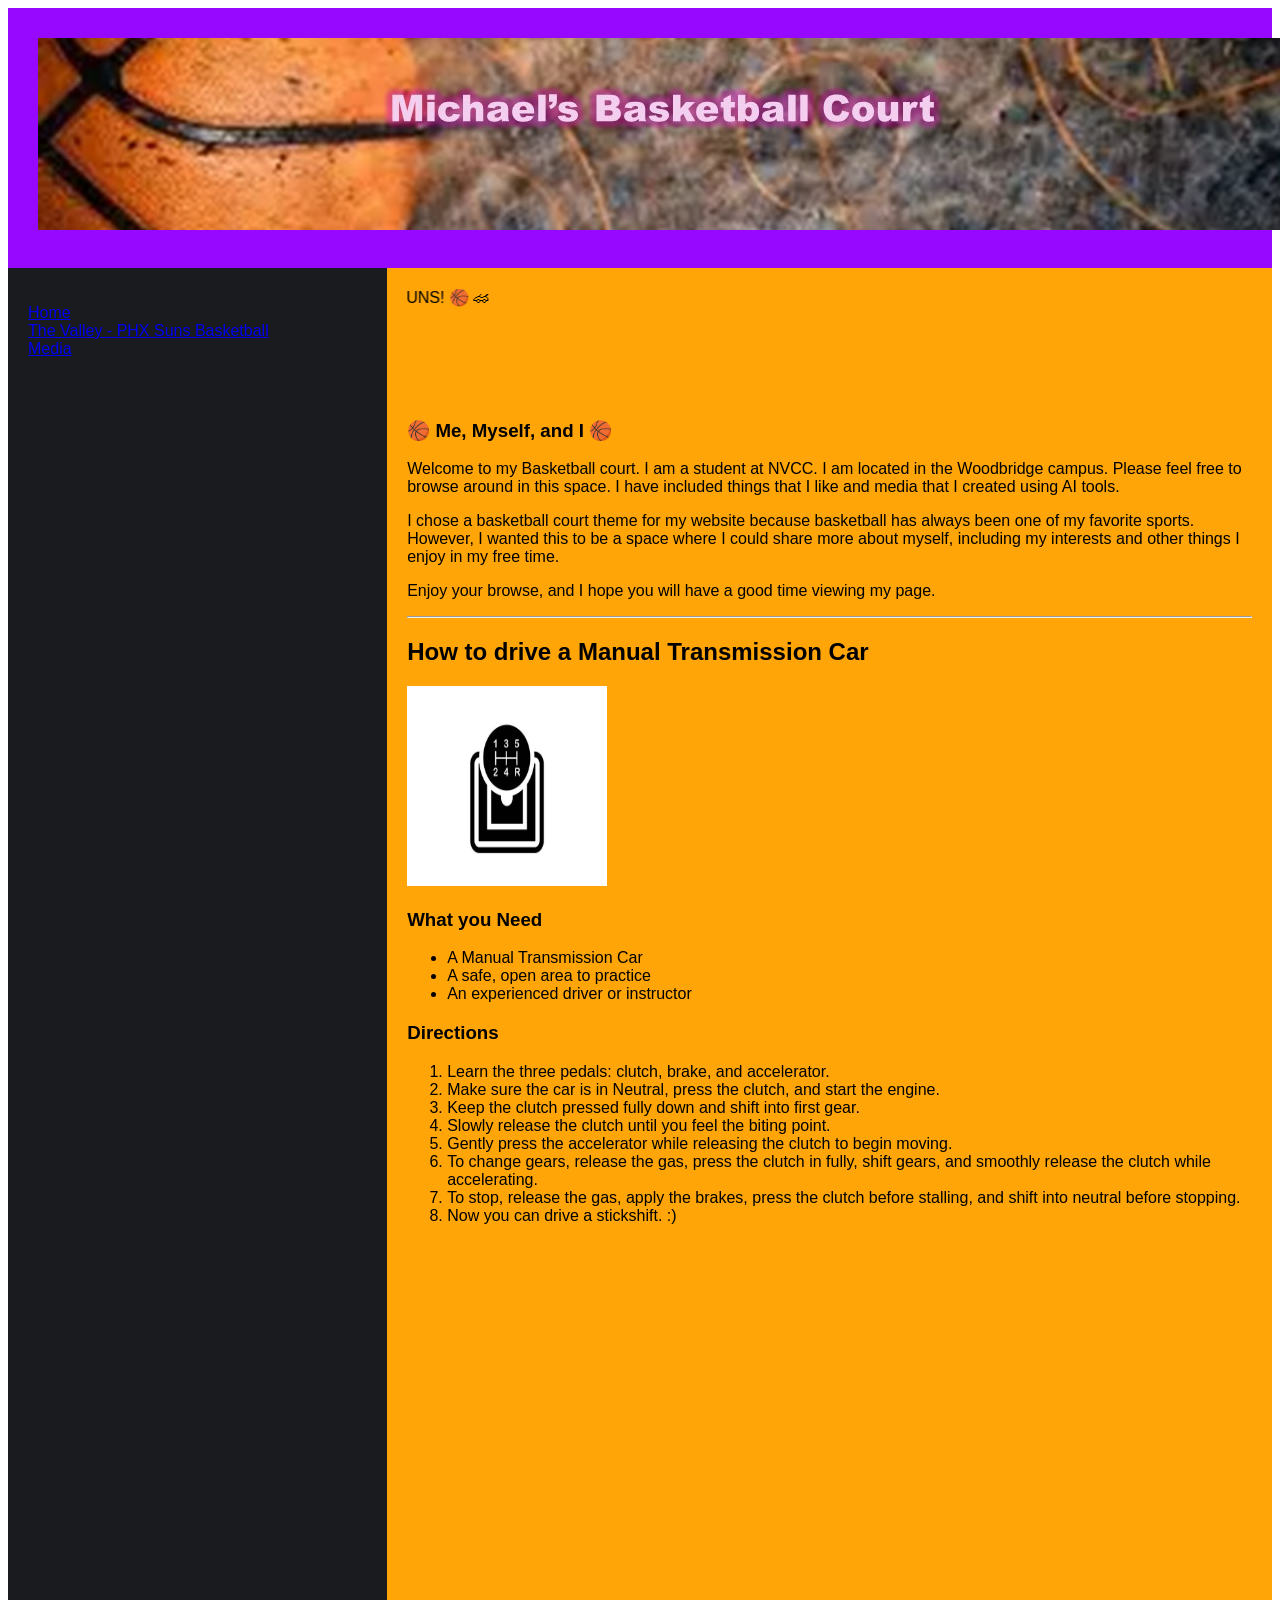
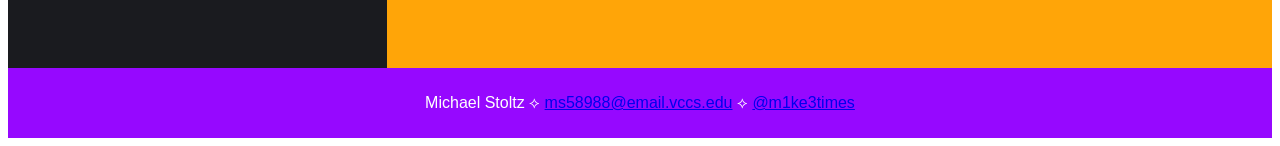
<file: Index.html>
<!DOCTYPE html>
<html lang="en">
<head>
	<title>Michael's Basketball Court</title>
	<meta charset="utf-8">
	<meta name="viewport" content="width=device-width, initial-scale=1">
	<link href="Style.css" type="text/css" rel="stylesheet">
	<link href="hoop.ico" type="image/x-icon" rel="icon">
</head>
<body>


<header>
  <img src="banner.jpg" alt="banner">
</header>

<section>
  <nav>
    <ul>
      <li><a href="Index.html">Home</a></li>
      <li><a href="https://www.nba.com/suns/" target ="_blank">The Valley - PHX Suns Basketball</a></li>
      <li><a href="media.html">Media</a></li>
    </ul>
  </nav>
  
  <article>
	<marquee width="60%" direction="right" height="8%">
	    &#127950; &#127936; GO SUNS! &#127936; &#127950;
	</marquee>
    <h1>&#127936; Me, Myself, and I &#127936;</h1>
    <p>Welcome to my Basketball court. I am a student at NVCC.
	I am located in the Woodbridge campus. Please feel free to browse 
	around in this space. I have included things that I like 
	and media that I created using AI tools.</p>
    <p>I chose a basketball court theme for my website because basketball has always been one of my
       favorite sports. However, I wanted this to be a space where I could share more about myself,
       including my interests and other things I enjoy in my free time.</p>
    <p>Enjoy your browse, and I hope you will have a good time viewing my page.</p>

<hr>
	<h2>How to drive a Manual Transmission Car</h2>

	<img src="stickshift.jpg" alt="Manul Gear shifter" width="200" height="200">

	<h3>What you Need</h3>
	<ul>
	    <li>A Manual Transmission Car</li>
	    <li>A safe, open area to practice</li>
	    <li>An experienced driver or instructor</li>
	</ul>

	<h3>Directions</h3>
	<ol>
	    <li>Learn the three pedals: clutch, brake, and accelerator.</li>
	    <li>Make sure the car is in Neutral, press the clutch, and start the engine.</li>
	    <li>Keep the clutch pressed fully down and shift into first gear.</li>
	    <li>Slowly release the clutch until you feel the biting point.</li>
	    <li>Gently press the accelerator while releasing the clutch to begin moving.</li>
	    <li>To change gears, release the gas, press the clutch in fully, shift gears, and smoothly release the clutch while accelerating.</li>
	    <li>To stop, release the gas, apply the brakes, press the clutch before stalling, and shift into neutral before stopping.</li>
	    <li>Now you can drive a stickshift. :)</li>
	</ol>	

  </article>
</section>

<footer>
  <p>Michael Stoltz &#10209; <a href="mailto:ms58988@email.vccs.edu">ms58988@email.vccs.edu</a> &#10209; <a href="http://instagram.com/m1ke3times">@m1ke3times</a></p>
</footer>

</body>
</html>
</file>
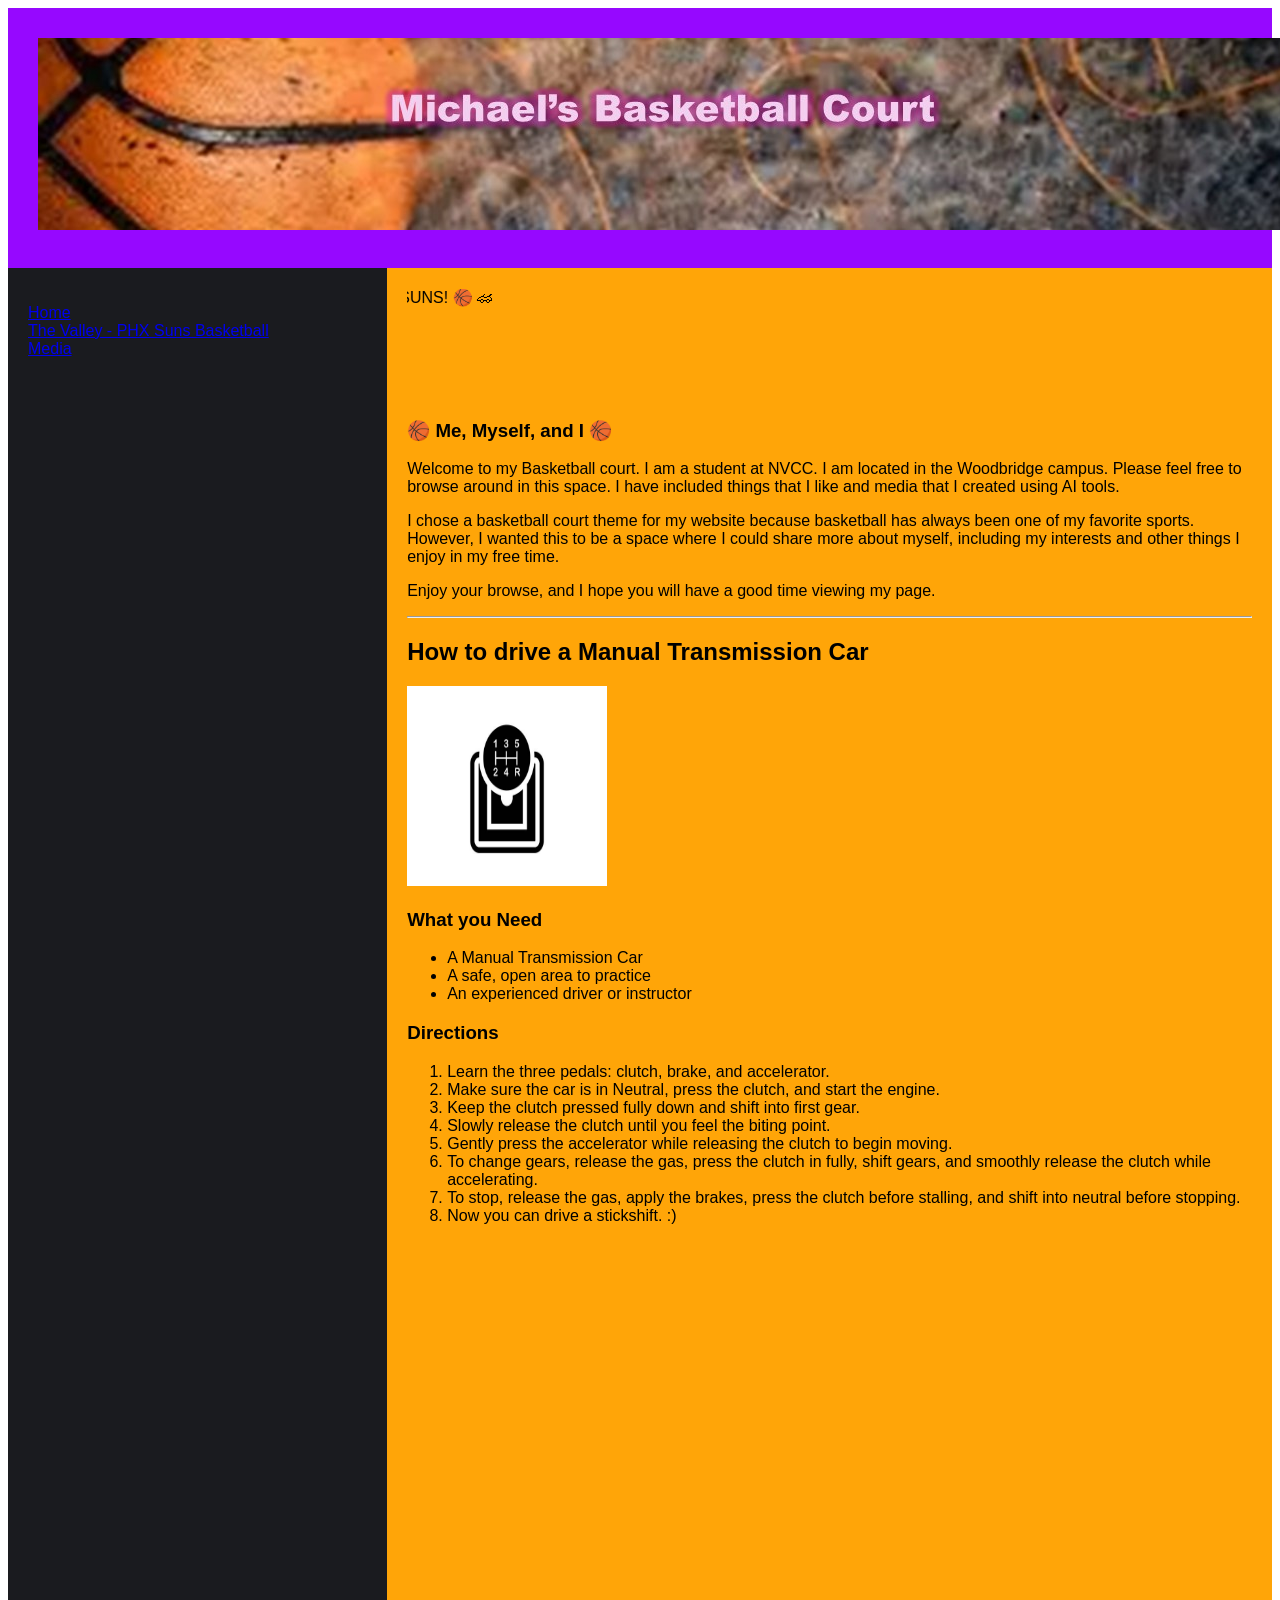
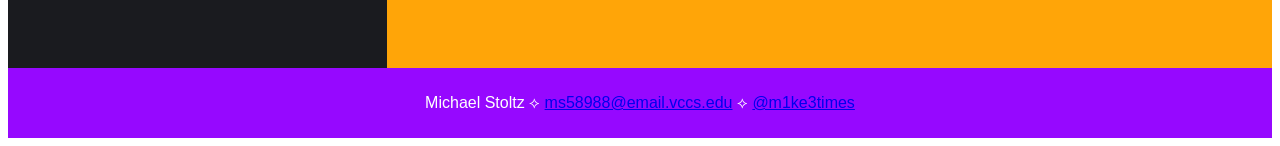
<file: index.html>
<!DOCTYPE html>
<html lang="en">
<head>
	<title>Michael's Basketball Court</title>
	<meta charset="utf-8">
	<meta name="viewport" content="width=device-width, initial-scale=1">
	<link href="Style.css" type="text/css" rel="stylesheet">
	<link href="hoop.ico" type="image/x-icon" rel="icon">
</head>
<body>


<header>
  <img src="banner.jpg" alt="banner">
</header>

<section>
  <nav>
    <ul>
      <li><a href="Index.html">Home</a></li>
      <li><a href="https://www.nba.com/suns/" target ="_blank">The Valley - PHX Suns Basketball</a></li>
      <li><a href="media.html">Media</a></li>
    </ul>
  </nav>
  
  <article>
	<marquee width="60%" direction="right" height="8%">
	    &#127950; &#127936; GO SUNS! &#127936; &#127950;
	</marquee>
    <h1>&#127936; Me, Myself, and I &#127936;</h1>
    <p>Welcome to my Basketball court. I am a student at NVCC.
	I am located in the Woodbridge campus. Please feel free to browse 
	around in this space. I have included things that I like 
	and media that I created using AI tools.</p>
    <p>I chose a basketball court theme for my website because basketball has always been one of my
       favorite sports. However, I wanted this to be a space where I could share more about myself,
       including my interests and other things I enjoy in my free time.</p>
    <p>Enjoy your browse, and I hope you will have a good time viewing my page.</p>

<hr>
	<h2>How to drive a Manual Transmission Car</h2>

	<img src="stickshift.jpg" alt="Manul Gear shifter" width="200" height="200">

	<h3>What you Need</h3>
	<ul>
	    <li>A Manual Transmission Car</li>
	    <li>A safe, open area to practice</li>
	    <li>An experienced driver or instructor</li>
	</ul>

	<h3>Directions</h3>
	<ol>
	    <li>Learn the three pedals: clutch, brake, and accelerator.</li>
	    <li>Make sure the car is in Neutral, press the clutch, and start the engine.</li>
	    <li>Keep the clutch pressed fully down and shift into first gear.</li>
	    <li>Slowly release the clutch until you feel the biting point.</li>
	    <li>Gently press the accelerator while releasing the clutch to begin moving.</li>
	    <li>To change gears, release the gas, press the clutch in fully, shift gears, and smoothly release the clutch while accelerating.</li>
	    <li>To stop, release the gas, apply the brakes, press the clutch before stalling, and shift into neutral before stopping.</li>
	    <li>Now you can drive a stickshift. :)</li>
	</ol>	

  </article>
</section>

<footer>
  <p>Michael Stoltz &#10209; <a href="mailto:ms58988@email.vccs.edu">ms58988@email.vccs.edu</a> &#10209; <a href="http://instagram.com/m1ke3times">@m1ke3times</a></p>
</footer>

</body>
</html>
</file>
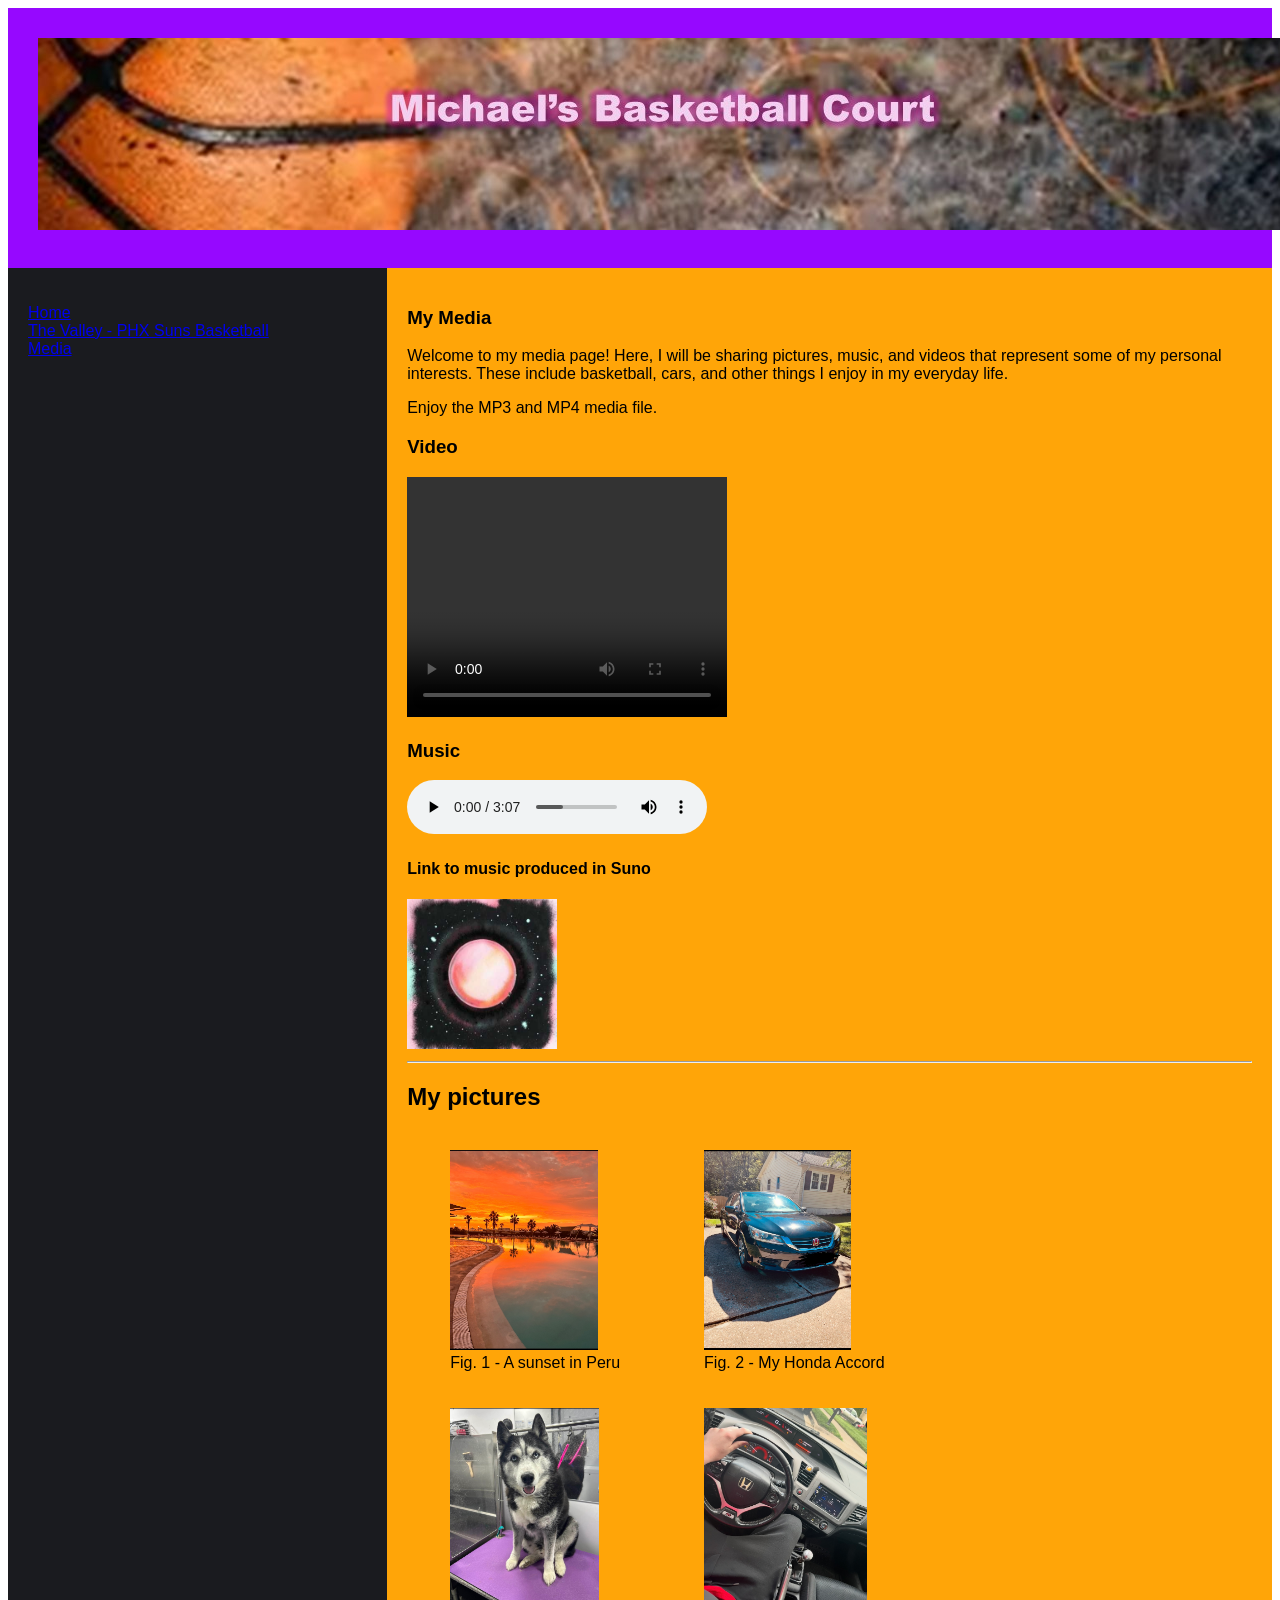
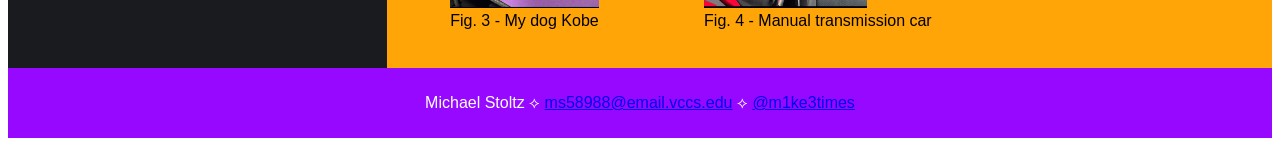
<file: media.html>
<!DOCTYPE html>
<html lang="en">
<head>
	<title>Michael's Basketball Court</title>
	<meta charset="utf-8">
	<meta name="viewport" content="width=device-width, initial-scale=1">
	<link href="Style.css" type="text/css" rel="stylesheet">
	<link href="hoop.ico" type="image/x-icon" rel="icon">
</head>
<body>


<header>
  <img src="banner.jpg" alt="banner">
</header>

<section>
  <nav>
    <ul>
      <li><a href="Index.html">Home</a></li>
      <li><a href="https://www.nba.com/suns/" target ="_blank">The Valley - PHX Suns Basketball</a></li>
      <li><a href="media.html">Media</a></li>
    </ul>
  </nav>
  
  <article>
    <h1>My Media</h1>
    <p>Welcome to my media page! Here, I will be sharing pictures, music, and videos that represent some of my personal interests. These include basketball, cars,
       and other things I enjoy in my everyday life.</p>

    <p>Enjoy the MP3 and MP4 media file.</p>

	<h3>Video</h3>

	   <video width="320" height="240" controls>
			<source src="kobman2.mp4" type="video/mp4">

	           </video>

	<h3>Music</h3>
	<audio controls>
		    <source src="That9.mp3" type="audio/mp3">
		</audio>
	<h4>Link to music produced in Suno</h4>
	<a href="https://suno.com/s/qwuc72ZJfO5EPje4" target="-blank"><img src= "song.jpeg" alt="Late Night Groove song" width="150" height="150"></a>
<hr>

	<h2>My pictures</h2>

	<table>
	    <tr>
	        <td><figure>
		          <img src="sunset.jpg" width:"300" height="200">
	       		  <figcaption>Fig. 1 - A sunset in Peru</figcaption>
			
			</figure></td>

		  <td><figure>
		          <img src="accord.jpg" width:"300" height="200">
	       		  <figcaption>Fig. 2 - My Honda Accord</figcaption>
			
			</figure</td>
	    </tr>

	    <tr>
		  <td><figure>
		          <img src="kobman.jpg" width:"300" height="200">
	       		  <figcaption>Fig. 3 - My dog Kobe</figcaption>
			
			</figure</td>

		  <td><figure>
		          <img src="civicsi.jpg" width:"300" height="200">
	       		  <figcaption>Fig. 4 - Manual transmission car</figcaption>
			
			</figure</td>

	    </tr>
	</table>

  </article>
</section>

<footer>
  <p>Michael Stoltz &#10209; <a href="mailto:ms58988@email.vccs.edu">ms58988@email.vccs.edu</a> &#10209; <a href="http://instagram.com/m1ke3times">@m1ke3times</a></p>
</footer>

</body>
</html>
</file>
<file: Style.css>
* {
  box-sizing: border-box;
}

body {
  font-family: Arial, Helvetica, sans-serif;
}

/* Style the header */
header {
  background-color: #9608ff;
  padding: 30px;
  text-align: center;
  font-size: 35px;
  color: white;
}

/* Create two columns/boxes that floats next to each other */
nav {
  float: left;
  width: 30%;
  height: 1400px; /* only for demonstration, should be removed */
  background: #1a1b1f;
  padding: 20px;
}

/* Style the list inside the menu */
nav ul {
  list-style-type: none;
  padding: 0;
}

article {
  float: left;
  padding: 20px;
  width: 70%;
  background-color: #ffa508;
  height: 1400px; /* only for demonstration, should be removed */
}

/* Clear floats after the columns */
section:after {
  content: "";
  display: table;
  clear: both;
}

/* Style the footer */
footer {
  background-color: #9608ff;
  padding: 10px;
  text-align: center;
  color: white;
}

/* Responsive layout - makes the two columns/boxes stack on top of each other instead of next to each other, on small screens */
@media (max-width: 600px) {
  nav, article {
    width: 100%;
    height: auto;
  }
}
</file>
